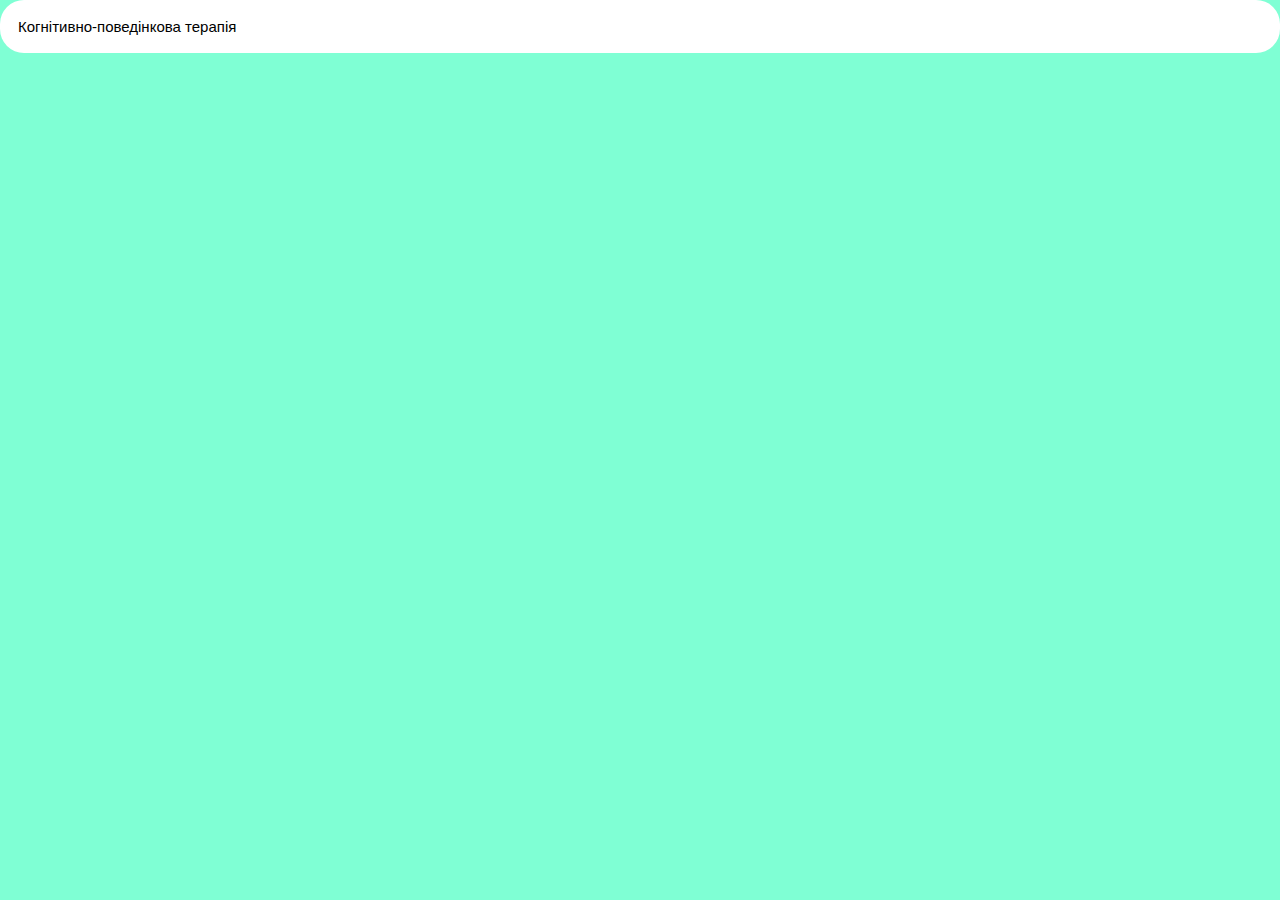
<file: index.html>
<!DOCTYPE html>
<html
  lang="en"
  class="page"
>
  <head>
    <meta charset="UTF-8" />
    <meta
      name="viewport"
      content="width=device-width, initial-scale=1.0"
    />
    <title>Catalog</title>
    <link
      rel="preconnect"
      href="https://fonts.googleapis.com"
    />
    <link
      rel="preconnect"
      href="https://fonts.gstatic.com"
      crossorigin
    />
    <link
      href="https://fonts.googleapis.com/css2?family=Montserrat:ital,wght@0,100..900;1,100..900&display=swap"
      rel="stylesheet"
    />
    <link
      rel="stylesheet"
      href="./style/main.css"
    />
  </head>
  <body class="page__content">
    <!-- <div class="main-card">
      <img
        class="main-card__image"
        src="./assets/images/icon-mini.png"
        alt="Therapist image"
      />

      <div class="main-card__content">
        <p class="main-card__title">Олександр Авдєєв</p>

        <div class="main-card__numbers">
          <div class="icons icons--wallet"></div>
          <p>2400 грн</p>
        </div>

        <div class="main-card__numbers">
          <div class="icons icons--clock"></div>
          <p>45-50 хв</p>
        </div>
      </div>
      <div class="main-card__button">
        <div class="icons icons--arrow"></div>
      </div>
    </div> -->
    <!-- 
    <div class="consultation-process">
      <div class="consultation-process__content">
        <h2 class="consultation-process__title">
          Як потрапити на консультацію?
        </h2>

        <ul class="consultation-process__blocks">
          <li class="consultation-process__block">
            <div class="consultation-process__block-number">01</div>
            <h3 class="consultation-process__block-title">
              Обрати фахівця, з яким хотіли б співпрацювати
            </h3>
            <p class="consultation-process__block-text">
              Якщо Ви не впевнені, з ким хотіли б розпочати роботу, наш менеджер
              допоможе Вам у виборі
            </p>
          </li>

          <li class="consultation-process__block">
            <div class="consultation-process__block-number">02</div>
            <h3 class="consultation-process__block-title">
              Ознайомитися
              <br />з правилами
            </h3>
            <p class="consultation-process__block-text">
              Правила необхідні, щоб зробити нашу спільну роботу комфортною для
              обох сторін та уникнути непорозумінь
            </p>
          </li>

          <li class="consultation-process__block">
            <div class="consultation-process__block-number">03</div>
            <h3 class="consultation-process__block-title">
              Залишити заявку до нашого менеджера
            </h3>
            <p class="consultation-process__block-text">
              Менеджер сповістить Вас про наявність вільних місць у роботу до
              обраного Вами спеціаліста та відповість на всі додаткові питання
            </p>
          </li>
        </ul>
      </div>
    </div>

    <div class="main-form">
      <div class="main-form__content">
        <div class="main-form__text-wrapper">
          <h2 class="main-form__title">Почати змінюватись</h2>

          <p class="main-form__text">
            Ви можете залишити заявку, і наш менеджер зв'яжеться з Вами протягом
            доби. Очікуйте на відповідь у робочі дні з 9.00 до 19.00.
            Відправляючи заявку, переконайтеся, що Ваш номер не прихований у
            пошуку в налаштуваннях приватності, інакше ми не зможемо з вами
            зв'язатись.
          </p>
        </div>

        <form
          class="main-form__form"
          action=""
        >
          <div class="main-form__input input">
            <span class="input__title">Ім’я</span>
            <input
              class="input__input"
              type="text"
              required
              placeholder="Введіть Ваше ім’я"
            />
          </div>

          <div class="main-form__input input">
            <span class="input__title">Номер телефону</span>
            <input
              class="input__input"
              type="text"
              required
              placeholder="Введіть Ваше ім’я"
            />
          </div>

          <div class="main-form__input input">
            <span class="input__title">Застосунок</span>
            <select
              class="input__select"
              required
            >
              <option
                class="input__select-option"
                value="0"
              >
                Viber
              </option>
              <option value="1">Telegram</option>
              <option value="2">WatsApp</option>
              <option value="3">Дзвінок(тільки для України)</option>
            </select>
          </div>

          <button
            type="submit"
            class="main-form__button new-button"
          >
            Надіслати
          </button>
        </form>
      </div>
    </div> -->

    <!-- <section class="page__section consultation">
      <div class="consultation__content">
        <h1 class="consultation__title">Ціни на послуги</h1>
        <h3 class="consultation__subtitle">Терапевтичний відділ</h3>

        <ul class="consultation__therapy-list">
          <li class="consultation__card main-card">
            <img
              class="main-card__image"
              src="./assets/images/icon-mini.png"
              alt="Therapist image"
            />

            <div class="main-card__content">
              <p class="main-card__title">Олександр Авдєєв</p>

              <div class="main-card__numbers">
                <div class="icons icons--wallet"></div>
                <p>2400 грн</p>
              </div>

              <div class="main-card__numbers">
                <div class="icons icons--clock"></div>
                <p>45-50 хв</p>
              </div>
            </div>
            <div class="main-card__button">
              <div class="icons icons--arrow"></div>
            </div>
          </li>
          <li class="consultation__card main-card">
            <img
              class="main-card__image"
              src="./assets/images/icon-mini.png"
              alt="Therapist image"
            />

            <div class="main-card__content">
              <p class="main-card__title">Олександр Авдєєв</p>

              <div class="main-card__numbers">
                <div class="icons icons--wallet"></div>
                <p>2400 грн</p>
              </div>

              <div class="main-card__numbers">
                <div class="icons icons--clock"></div>
                <p>45-50 хв</p>
              </div>
            </div>
            <div class="main-card__button">
              <div class="icons icons--arrow"></div>
            </div>
          </li>
          <li class="consultation__card main-card">
            <img
              class="main-card__image"
              src="./assets/images/icon-mini.png"
              alt="Therapist image"
            />

            <div class="main-card__content">
              <p class="main-card__title">Олександр Авдєєв</p>

              <div class="main-card__numbers">
                <div class="icons icons--wallet"></div>
                <p>2400 грн</p>
              </div>

              <div class="main-card__numbers">
                <div class="icons icons--clock"></div>
                <p>45-50 хв</p>
              </div>
            </div>
            <div class="main-card__button">
              <div class="icons icons--arrow"></div>
            </div>
          </li>
        </ul>

        <h3 class="consultation__subtitle">Консультаційний відділ</h3>
        <ul class="consultation__consul-list">
          <li class="consultation__card main-card">
            <img
              class="main-card__image"
              src="./assets/images/icon-mini.png"
              alt="Therapist image"
            />

            <div class="main-card__content">
              <p class="main-card__title">Олександр Авдєєв</p>

              <div class="main-card__numbers">
                <div class="icons icons--wallet"></div>
                <p>2400 грн</p>
              </div>

              <div class="main-card__numbers">
                <div class="icons icons--clock"></div>
                <p>45-50 хв</p>
              </div>
            </div>
            <div class="main-card__button">
              <div class="icons icons--arrow"></div>
            </div>
          </li>
        </ul>
      </div>
    </section> -->

    <!-- <a class="team-card" href="">
      <img
        class="team-card__photo"
        src="./assets/images/icon-mini.png"
        alt="photo"
      />
      <p class="team-card__title">Олександр Авдєєв</p>
      <p class="team-card__description">
        Консультація 45-50 хв (запис у лист очікування)
      </p>

      <div class="team-card__button">
        <span class="team-card__button-text">Дивитись повністю</span>
        <div class="icons--arrow"></div>
      </div>
    </a> -->

    <div class="collapsible">
      <button class="collapsible__button">
        Когнітивно-поведінкова терапія
      </button>
      <div class="collapsible__content">
        <p>
          Близько 1 млн людей, або кожен восьмий в світі вже має ментальний
          розлад. Але далі може бути більше. За дослідженням Harvard Medical
          School, 1 з 2 людей до свого 75-річчя матиме депресію, тривожний
          розлад, ПТСР, алкогольну чи наркотичну залежність — або один з інших
          13 найпоширеніших ментальних розладів.
        </p>
        <p>
          Психологічне консультування — це терапія низької інтенсивності (або
          Low Intensity CBT, якщо говоримо про КПТ). Тут йдеться про мінімально
          достатній вклад ресурсу фахівця (його часу, сил, фокусу), щоб
          забезпечити максимальний ефект для клієнта. Тож низька інтенсивність
          зовсім не означає слабкий вплив чи незначний результат — навпаки,
          робота тут ведеться дуже активно і сфокусовано, щоби отримати якомога
          більші результати з економією ресурсів.
        </p>
      </div>

      <!-- <button class="collapsible__button">Схема-терапія</button>
      <div class="collapsible__content">
        <p>
          Близько 1 млн людей, або кожен восьмий в світі вже має ментальний
          розлад. Але далі може бути більше. За дослідженням Harvard Medical
          School, 1 з 2 людей до свого 75-річчя матиме депресію, тривожний
          розлад, ПТСР, алкогольну чи наркотичну залежність — або один з інших
          13 найпоширеніших ментальних розладів.
        </p>
        <p>
          Психологічне консультування — це терапія низької інтенсивності (або
          Low Intensity CBT, якщо говоримо про КПТ). Тут йдеться про мінімально
          достатній вклад ресурсу фахівця (його часу, сил, фокусу), щоб
          забезпечити максимальний ефект для клієнта. Тож низька інтенсивність
          зовсім не означає слабкий вплив чи незначний результат — навпаки,
          робота тут ведеться дуже активно і сфокусовано, щоби отримати якомога
          більші результати з економією ресурсів.
        </p>
      </div>

      <button class="collapsible__button">
        Терапія прийняття та зобов’язання
      </button>
      <div class="collapsible__content">
        <p>
          Близько 1 млн людей, або кожен восьмий в світі вже має ментальний
          розлад. Але далі може бути більше. За дослідженням Harvard Medical
          School, 1 з 2 людей до свого 75-річчя матиме депресію, тривожний
          розлад, ПТСР, алкогольну чи наркотичну залежність — або один з інших
          13 найпоширеніших ментальних розладів.
        </p>
        <p>
          Психологічне консультування — це терапія низької інтенсивності (або
          Low Intensity CBT, якщо говоримо про КПТ). Тут йдеться про мінімально
          достатній вклад ресурсу фахівця (його часу, сил, фокусу), щоб
          забезпечити максимальний ефект для клієнта. Тож низька інтенсивність
          зовсім не означає слабкий вплив чи незначний результат — навпаки,
          робота тут ведеться дуже активно і сфокусовано, щоби отримати якомога
          більші результати з економією ресурсів.
        </p>
      </div>

      <button class="collapsible__button">Емоційно-сфокусована терапія</button>
      <div class="collapsible__content">
        <p>
          Близько 1 млн людей, або кожен восьмий в світі вже має ментальний
          розлад. Але далі може бути більше. За дослідженням Harvard Medical
          School, 1 з 2 людей до свого 75-річчя матиме депресію, тривожний
          розлад, ПТСР, алкогольну чи наркотичну залежність — або один з інших
          13 найпоширеніших ментальних розладів.
        </p>
        <p>
          Психологічне консультування — це терапія низької інтенсивності (або
          Low Intensity CBT, якщо говоримо про КПТ). Тут йдеться про мінімально
          достатній вклад ресурсу фахівця (його часу, сил, фокусу), щоб
          забезпечити максимальний ефект для клієнта. Тож низька інтенсивність
          зовсім не означає слабкий вплив чи незначний результат — навпаки,
          робота тут ведеться дуже активно і сфокусовано, щоби отримати якомога
          більші результати з економією ресурсів.
        </p>
      </div> -->
    </div>

    <script src="scripts.js"></script>
  </body>
</html>
</file>
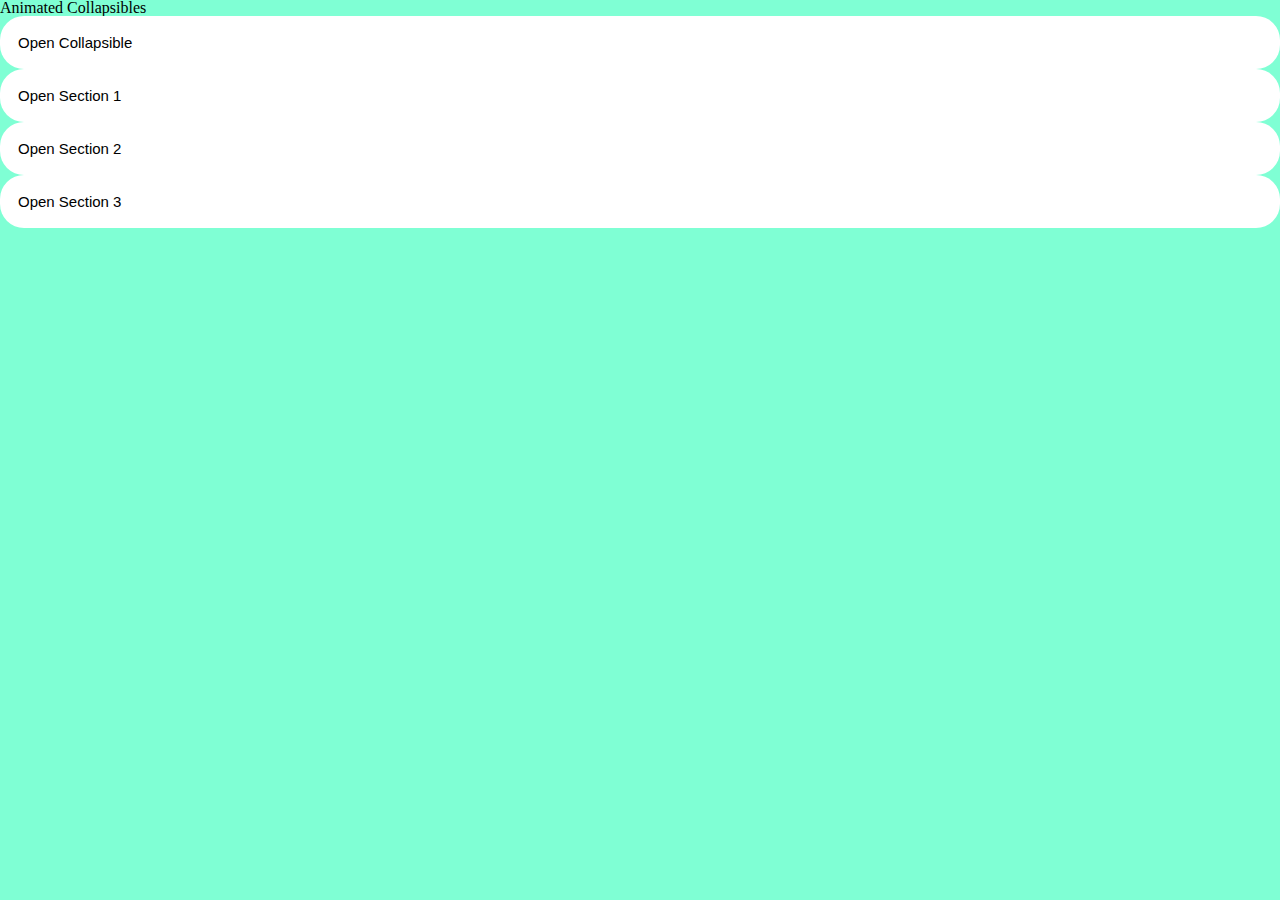
<file: index1.html>
<!DOCTYPE html>
<html lang="en">
  <head>
    <meta
      name="viewport"
      content="width=device-width, initial-scale=1"
    />
    <link
      rel="stylesheet"
      href="./style/main.css"
    />
    <title>Animated Collapsibles</title>
  </head>
  <body>
    <h2>Animated Collapsibles</h2>

    <div class="collapsible">
      <button class="collapsible__button">Open Collapsible</button>
      <div class="collapsible__content">
        <p>
          Lorem ipsum dolor sit amet, consectetur adipisicing elit, sed do
          eiusmod tempor incididunt ut labore et dolore magna aliqua. Ut enim ad
          minim veniam, quis nostrud exercitation ullamco laboris nisi ut
          aliquip ex ea commodo consequat.
        </p>
      </div>
    </div>

    <div class="collapsible">
      <button class="collapsible__button">Open Section 1</button>
      <div class="collapsible__content">
        <p>
          Lorem ipsum dolor sit amet, consectetur adipisicing elit, sed do
          eiusmod tempor incididunt ut labore et dolore magna aliqua. Ut enim ad
          minim veniam, quis nostrud exercitation ullamco laboris nisi ut
          aliquip ex ea commodo consequat.
        </p>
      </div>
    </div>

    <div class="collapsible">
      <button class="collapsible__button">Open Section 2</button>
      <div class="collapsible__content">
        <p>
          Lorem ipsum dolor sit amet, consectetur adipisicing elit, sed do
          eiusmod tempor incididunt ut labore et dolore magna aliqua. Ut enim ad
          minim veniam, quis nostrud exercitation ullamco laboris nisi ut
          aliquip ex ea commodo consequat.
        </p>
      </div>
    </div>

    <div class="collapsible">
      <button class="collapsible__button">Open Section 3</button>
      <div class="collapsible__content">
        <p>
          Lorem ipsum dolor sit amet, consectetur adipisicing elit, sed do
          eiusmod tempor incididunt ut labore et dolore magna aliqua. Ut enim ad
          minim veniam, quis nostrud exercitation ullamco laboris nisi ut
          aliquip ex ea commodo consequat.
        </p>
      </div>
    </div>

    <script>
      var coll = document.getElementsByClassName('collapsible__button');
      var i;

      for (i = 0; i < coll.length; i++) {
        coll[i].addEventListener('click', function () {
          var wrapper = this.parentElement;
          coll.classList.toggle('active');
          var content = this.nextElementSibling;
          if (wrapper.classList.contains('active')) {
            content.style.borderTopLeftRadius = '0';
            content.style.borderTopRightRadius = '0';
            content.style.bottom = 0;
            content.style.maxHeight = content.scrollHeight + 'px';
          } else {
            content.style.borderTopLeftRadius = '24px';
            content.style.borderTopRightRadius = '24px';
            content.style.bottom = '24px';
            content.style.maxHeight = null;
          }
        });
      }
    </script>
  </body>
</html>
</file>
<file: style/main.css>
@charset "UTF-8";
html, body, div, span, applet, object, iframe,
h1, h2, h3, h4, h5, h6, p, blockquote, pre,
a, abbr, acronym, address, big, cite, code,
del, dfn, em, img, ins, kbd, q, s, samp,
small, strike, strong, sub, sup, tt, var,
b, u, i, center,
dl, dt, dd, ol, ul, li,
fieldset, form, label, legend,
table, caption, tbody, tfoot, thead, tr, th, td,
article, aside, canvas, details, embed,
figure, figcaption, footer, header, hgroup,
menu, nav, output, ruby, section, summary,
time, mark, audio, video {
  margin: 0;
  padding: 0;
  border: 0;
  font-size: 100%;
  font: inherit;
  vertical-align: baseline;
}

article, aside, details, figcaption, figure,
footer, header, hgroup, menu, nav, section {
  display: block;
}

body {
  line-height: 1;
}

ol, ul {
  list-style: none;
}

blockquote, q {
  quotes: none;
}

blockquote:before, blockquote:after,
q:before, q:after {
  content: "";
  content: none;
}

table {
  border-collapse: collapse;
  border-spacing: 0;
}

* {
  box-sizing: border-box;
}

select, input {
  outline: none;
}

.icons {
  width: 24px;
  height: 24px;
  background-repeat: no-repeat;
}
.icons--wallet {
  background-image: url("../assets/images/wallet.svg");
}
.icons--clock {
  background-image: url("../assets/images/clock.svg");
}
.icons--arrow {
  width: 10px;
  height: 18px;
  background-image: url("../assets/images/arrow-right.svg");
}
.icons--viber {
  background-image: url("../assets/images/viber.svg");
}

.input {
  width: 100%;
  display: flex;
  flex-direction: column;
  gap: 4px;
  background-color: #dae5ed;
}
.input__title {
  font-weight: 400;
  font-size: 14px;
  line-height: 21px;
  padding-left: 16px;
}
.input__input {
  font-weight: 500;
  font-size: 16px;
  line-height: 22px;
  background-color: #dae5ed;
  font-family: inherit;
  border: 0;
  outline: none;
  border-bottom: 1px solid #6E7A8A;
  padding: 13px 16px;
}
.input__input::placeholder {
  color: #6E7A8A;
}
.input__select {
  font-weight: 500;
  font-size: 16px;
  line-height: 22px;
  width: 100%;
  position: relative;
  font-family: inherit;
  background: #dae5ed;
  border: 0;
  outline: none;
  box-shadow: inset 0 0 0 5px #dae5ed !important;
  padding: 13px 16px;
  border-bottom: 1px solid #6E7A8A;
  cursor: pointer;
}

.new-button {
  font-weight: 500;
  font-size: 16px;
  line-height: 22px;
  font-family: inherit;
  display: flex;
  justify-content: center;
  height: 46px;
  background-color: #013D69;
  color: #FFFFFF;
  outline: none;
  border: 0;
  width: 100%;
  border-radius: 12px;
  padding: 12px;
  border: 1px solid #dae5ed;
  transition: all 0.3s;
  cursor: pointer;
}
.new-button:focus {
  border: 1px solid transparent;
}

html {
  background-color: aquamarine;
}

.collapsible__button {
  background-color: white;
  cursor: pointer;
  padding: 18px;
  width: 100%;
  border: none;
  text-align: left;
  outline: none;
  font-size: 15px;
  border-radius: 24px;
  transition: all 0.3s;
}
.collapsible__button:after {
  content: "+";
  color: white;
  font-weight: bold;
  float: right;
  margin-left: 5px;
}
.collapsible.active__button {
  border-bottom-left-radius: 0;
  border-bottom-right-radius: 0;
}
.collapsible.active__button:after {
  content: "−";
}
.collapsible__content {
  position: relative;
  padding: 0 18px;
  max-height: 0;
  overflow: hidden;
  transition: max-height 0.2s ease-out, border-radius 0.3s, bottom 0.3s;
  background-color: white;
  border-radius: 24px;
  bottom: 24px;
  z-index: -1;
}

.page {
  font-family: Montserrat, sans-serif;
  color: #202833;
}
.page__section {
  padding: 80px 0;
}

.main-card {
  display: flex;
  align-items: center;
  padding: 24px;
  background-color: #FFFFFF;
  border-radius: 16px;
}
.main-card__image {
  border-radius: 100%;
  width: 82px;
  height: 82px;
  margin-right: 24px;
}
.main-card__content {
  margin-right: auto;
}
.main-card__title {
  font-weight: 700;
  font-size: 24px;
  line-height: 22px;
  margin-bottom: 17px;
}
.main-card__numbers {
  display: flex;
  flex-direction: row;
  align-items: center;
  gap: 8px;
}
.main-card__numbers:not(:last-child) {
  margin-bottom: 8px;
}
.main-card__button {
  display: flex;
  align-items: center;
  justify-content: center;
  border: 1px solid #013D69;
  border-radius: 12px;
  min-width: 58px;
  height: 58px;
}

.consultation-process {
  display: flex;
  justify-content: center;
  margin-bottom: 80px;
  padding-top: 120px;
}
@media (max-width: 1200px) {
  .consultation-process {
    padding: 20px;
    padding-top: 120px;
  }
}
@media (max-width: 780px) {
  .consultation-process {
    flex-direction: column;
  }
}
.consultation-process__content {
  max-width: 1200px;
}
.consultation-process__title {
  font-weight: 800;
  font-size: 40px;
  line-height: 48px;
  text-align: center;
  margin-bottom: 32px;
}
.consultation-process__blocks {
  display: flex;
  justify-content: space-between;
}
@media (max-width: 780px) {
  .consultation-process__blocks {
    flex-direction: column;
    align-items: center;
  }
}
.consultation-process__block {
  max-width: 370px;
  display: flex;
  flex-direction: column;
  align-items: center;
  flex: 1;
}
@media (max-width: 780px) {
  .consultation-process__block {
    margin-bottom: 32px;
  }
}
.consultation-process__block-number {
  display: flex;
  justify-content: center;
  align-items: center;
  font-weight: 700;
  font-size: 32px;
  line-height: 54px;
  color: #013D69;
  width: 84px;
  height: 84px;
  margin-bottom: 24px;
  background: radial-gradient(50% 50% at 50% 50%, #82a8d7 0%, rgba(133, 170, 216, 0) 100%);
}
.consultation-process__block-title {
  font-weight: 700;
  font-size: 24px;
  line-height: 22px;
  text-align: center;
  margin-bottom: 16px;
}
.consultation-process__block-text {
  font-weight: 500;
  font-size: 16px;
  line-height: 22px;
  text-align: center;
}

.main-form {
  background-color: #dae5ed;
  padding-top: 52px;
  padding-bottom: 140px;
  display: flex;
  align-items: center;
  justify-content: center;
}
@media (max-width: 1200px) {
  .main-form {
    padding: 20px;
    padding-top: 52px;
    padding-bottom: 140px;
  }
}
@media (max-width: 780px) {
  .main-form {
    padding: 20px;
  }
}
.main-form__content {
  max-width: 1200px;
  display: flex;
  justify-content: space-between;
}
@media (max-width: 780px) {
  .main-form__content {
    align-items: center;
    flex-direction: column;
  }
}
.main-form__text-wrapper {
  max-width: 580px;
  min-width: 200px;
  display: flex;
  flex-direction: column;
  gap: 8px;
  flex: 3;
}
.main-form__title {
  font-weight: 800;
  font-size: 40px;
  line-height: 48px;
}
.main-form__text {
  font-weight: 400;
  font-size: 14px;
  line-height: 21px;
}
@media (max-width: 780px) {
  .main-form__text {
    margin-bottom: 32px;
  }
}
.main-form__form {
  max-width: 50%;
  display: flex;
  flex-wrap: wrap;
  box-sizing: border-box;
  justify-content: center;
  align-items: flex-end;
  gap: 20px;
}
.main-form__input {
  width: 48%;
  min-width: 250px;
}
.main-form__button {
  width: 48%;
  min-width: 250px;
}

.consultation {
  background-color: #dae5ed;
}
.consultation__content {
  max-width: 1180px;
  margin: 0 auto;
}
.consultation__title {
  font-weight: 800;
  font-size: 40px;
  line-height: 48px;
  margin-bottom: 40px;
}
.consultation__subtitle {
  font-weight: 600;
  font-size: 18px;
  line-height: 27px;
  margin-bottom: 24px;
}
.consultation__therapy-list {
  margin-bottom: 40px;
}
.consultation__therapy-list, .consultation__consul-list {
  display: grid;
  grid-template-columns: 1fr 1fr;
  gap: 20px;
}
@media (max-width: 780px) {
  .consultation__therapy-list, .consultation__consul-list {
    grid-template-columns: 1fr;
  }
}

.team-card {
  display: block;
  width: 380px;
  padding: 16px;
  border-radius: 16px;
  box-shadow: 0px 0px 20px rgba(102, 119, 138, 0.35);
}
.team-card__photo {
  width: 100%;
  border-radius: 190px;
  padding: 0 24px 0 24px;
  margin-bottom: 24px;
}
.team-card__title {
  font-weight: 700;
  font-size: 24px;
  line-height: 22px;
  margin-bottom: 16px;
}
.team-card__description {
  font-weight: 500;
  font-size: 16px;
  line-height: 22px;
  margin-bottom: 16px;
  color: #202833;
}
.team-card__button {
  display: flex;
  width: 100%;
  justify-content: center;
  align-items: center;
  gap: 20px;
  padding: 12px 0;
  border: 1px solid #013D69;
  border-radius: 12px;
}
.team-card__button-text {
  font-weight: 600;
  font-size: 18px;
  line-height: 27px;
  color: #013D69;
}

/*# sourceMappingURL=main.css.map */
</file>
